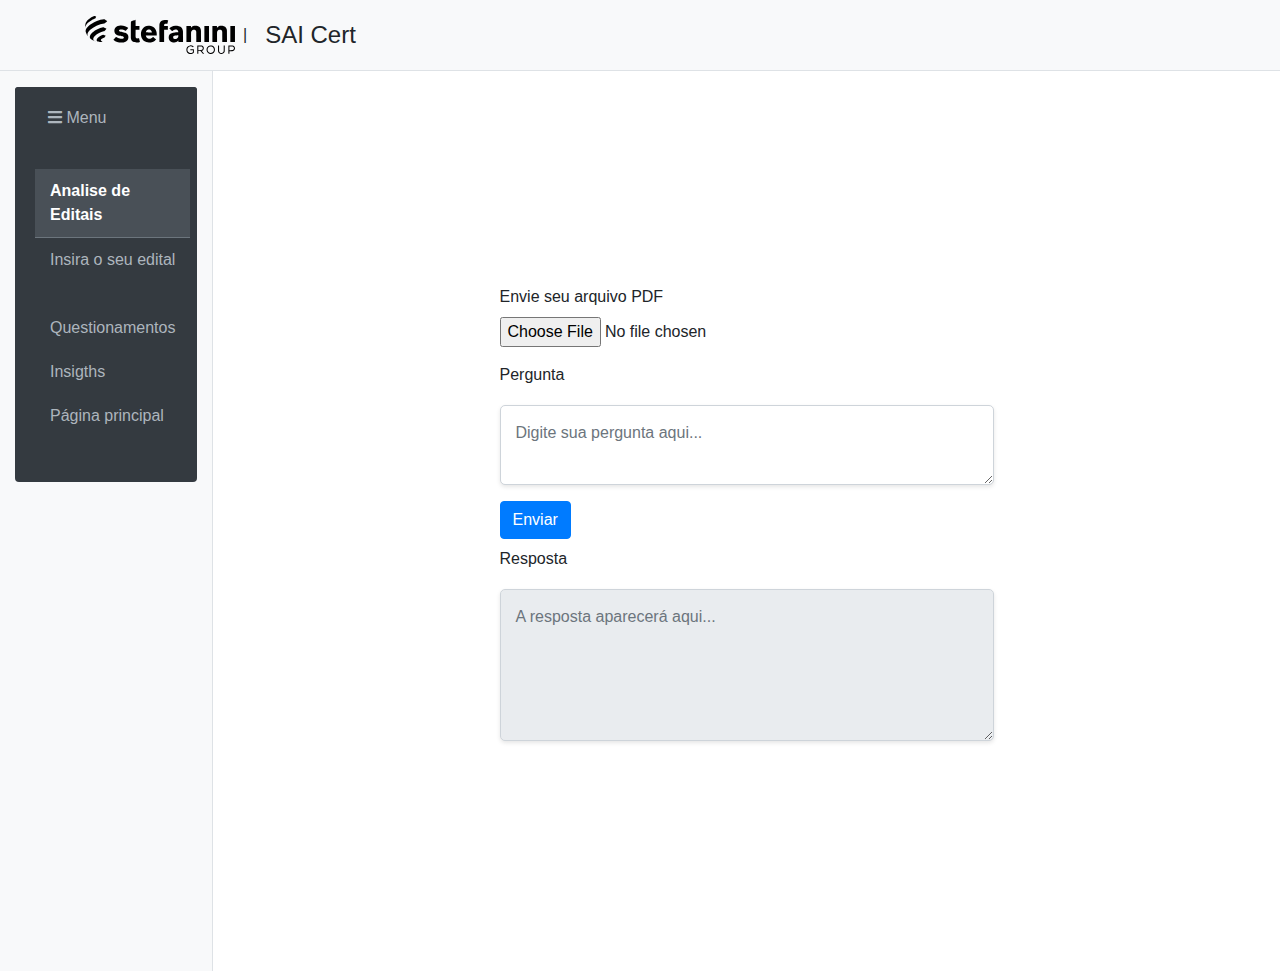
<file: Pages/sub.html>
<!DOCTYPE html>
<html lang="pt-br">
<head>
<meta charset="UTF-8">
<meta name="viewport" content="width=device-width, initial-scale=1.0">
<title>SAI Cert</title>
<!-- Inclusão do Bootstrap CSS -->
<link rel="stylesheet" href="https://stackpath.bootstrapcdn.com/bootstrap/4.5.2/css/bootstrap.min.css">
<!-- Inclusão do Font Awesome para ícones -->
<link rel="stylesheet" href="https://cdnjs.cloudflare.com/ajax/libs/font-awesome/5.15.4/css/all.min.css">
<!-- Inclusão do arquivo de estilos personalizado -->
<link rel="stylesheet" href="../CSS/style.css">
</head>
<body>
<header class="bg-light py-3">
<div class="container d-flex justify-content-between align-items-center">
   <div class="logo-and-name d-flex align-items-center">
     <img src="../Images/logo-stefanini.svg" alt="Logo da Empresa" class="img-fluid" style="max-width: 150px;">
     <span class="mx-2">|</span>
     <h1 class="mb-0">SAI Cert</h1>
    </div>
</div>
</header>
<hr>
<div class="container-fluid">
<div class="row">
<!-- Menu lateral à esquerda -->
<nav class="col-md-3 col-lg-2 d-md-block bg-light sidebar collapse border-right" id="sidebarMenu">
<div class="sidebar-sticky pt-3">
<div id="accordionSidebar">
<div class="card">
<div class="card-header" id="headingOne">
<h5 class="mb-0">
<button class="btn btn-link" data-toggle="collapse" data-target="#collapseOne" aria-expanded="true" aria-controls="collapseOne">
<i class="fas fa-bars"></i> Menu
</button>
</h5>
</div>
<div id="collapseOne" class="collapse show" aria-labelledby="headingOne" data-parent="#accordionSidebar">
<div class="card-body">
<ul class="nav flex-column">
<li class="nav-item titulo-divisao">Analise de Editais</li>
<li class="nav-item"><a class="nav-link active" href="#">Insira o seu edital</a></li>
<li class="nav-item"><a class="nav-link" href="#">Questionamentos </a></li>
<li class="nav-item"><a class="nav-link" href="#">Insigths</a></li>
<a class="nav-link" href="index.html">Página principal</a>
</ul>
</div>
</div>
</div>
</div>
</div>
</nav>

<!-- Seção de conteúdo à direita do menu -->
<main role="main" class="col-md-9 ml-sm-auto col-lg-10 px-md-4">
<div class="d-flex justify-content-center flex-column" style="min-height: 100vh;">
<div class="row justify-content-center py-5">
<div class="col-12 col-md-8 col-lg-6">
<!-- Seção de upload de arquivo PDF -->
<div class="form-group">
<label for="arquivo-pdf">Envie seu arquivo PDF</label>
<input type="file" class="form-control-file" id="arquivo-pdf" accept="application/pdf">
</div>

<!-- Caixa de texto para pergunta -->
<div class="form-group">
<label for="pergunta">Pergunta</label>
<textarea class="form-control caixa-texto" id="pergunta" rows="2" placeholder="Digite sua pergunta aqui..." aria-label="Digite sua pergunta aqui"></textarea>
</div>
<button type="button" class="btn btn-primary mb-2">Enviar</button>
<!-- Caixa de texto para resposta -->
<div class="form-group">
<label for="resposta">Resposta</label>
<textarea class="form-control caixa-texto" id="resposta" rows="5" placeholder="A resposta aparecerá aqui..." aria-label="A resposta aparecerá aqui" readonly></textarea>
</div>
</div>
</div>
</div>
</main>
</div>
</div>

<!-- Opcional: Inclusão do jQuery e Bootstrap JS para funcionalidades do Bootstrap -->
<script src="https://code.jquery.com/jquery-3.5.1.slim.min.js"></script>
<script src="https://cdn.jsdelivr.net/npm/bootstrap@4.5.2/dist/js/bootstrap.bundle.min.js"></script>
</body>
</html>
</file>
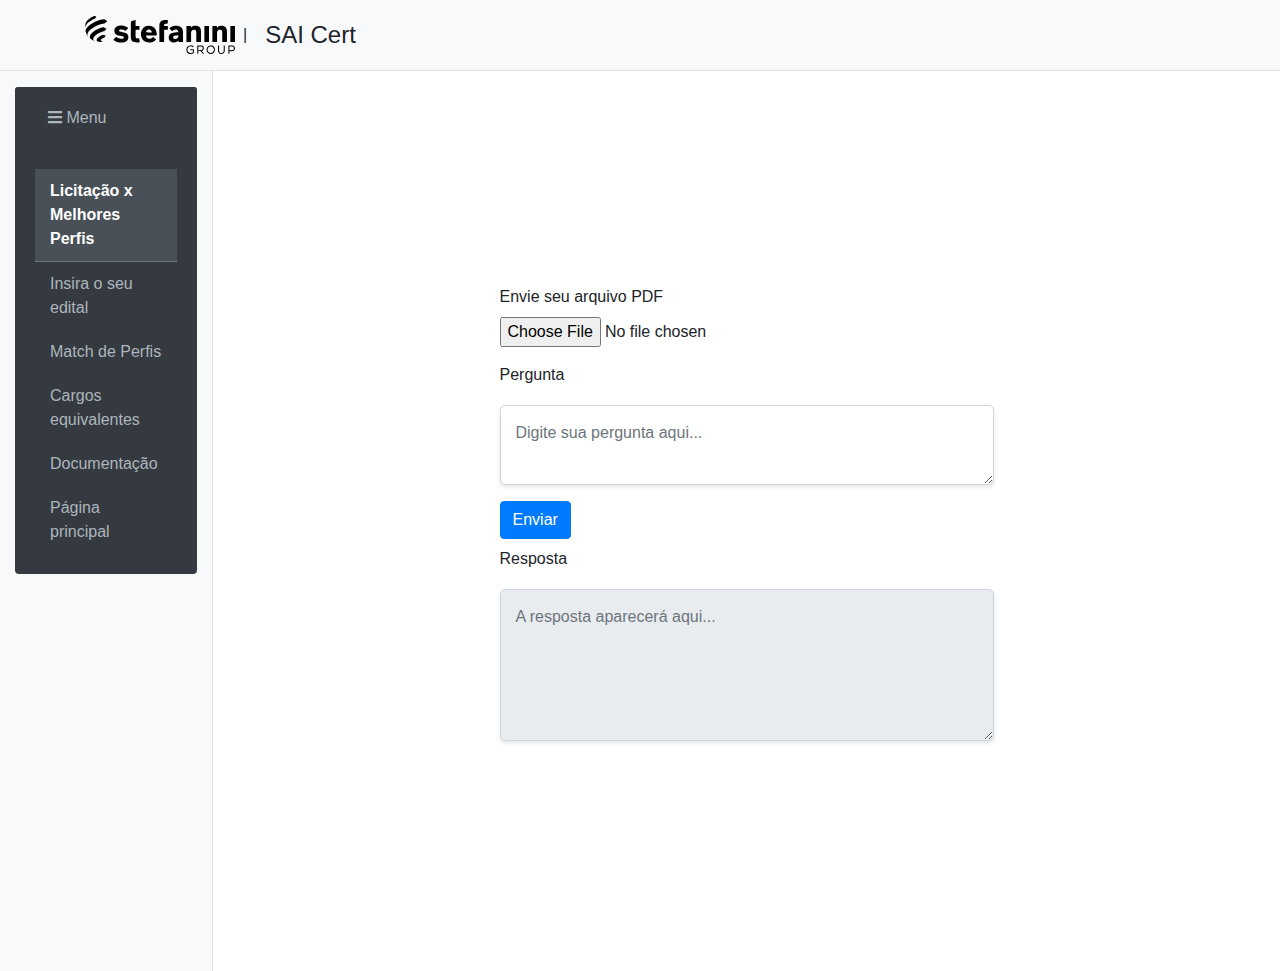
<file: Pages/sub1.html>
<!DOCTYPE html>
<html lang="pt-br">
<head>
    <meta charset="UTF-8">
    <meta name="viewport" content="width=device-width, initial-scale=1.0">
    <title>SAI Cert</title>
    <!-- Inclusão do Bootstrap CSS -->
    <link rel="stylesheet" href="https://stackpath.bootstrapcdn.com/bootstrap/4.5.2/css/bootstrap.min.css">
    <!-- Inclusão do Font Awesome para ícones -->
    <link rel="stylesheet" href="https://cdnjs.cloudflare.com/ajax/libs/font-awesome/5.15.4/css/all.min.css">
    <!-- Inclusão do arquivo de estilos personalizado -->
    <link rel="stylesheet" href="../CSS/style.css">
</head>
<body>
    <header class="bg-light py-3">
        <div class="container d-flex justify-content-between align-items-center">
            <div class="logo-and-name d-flex align-items-center">
                <img src="../Images/logo-stefanini.svg" alt="Logo da Empresa" class="img-fluid" style="max-width: 150px;">
                <span class="mx-2">|</span>
                <h1 class="mb-0">SAI Cert</h1>
            </div>
        </div>
    </header>
    <hr>
    <div class="container-fluid">
        <div class="row">
            <!-- Menu lateral à esquerda -->
            <nav class="col-md-3 col-lg-2 d-md-block bg-light sidebar collapse border-right" id="sidebarMenu">
                <div class="sidebar-sticky pt-3">
                    <div id="accordionSidebar">
                        <div class="card">
                            <div class="card-header" id="headingOne">
                                <h5 class="mb-0">
                                    <button class="btn btn-link" data-toggle="collapse" data-target="#collapseOne" aria-expanded="true" aria-controls="collapseOne">
                                        <i class="fas fa-bars"></i> Menu
                                    </button>
                                </h5>
                            </div>
                            <div id="collapseOne" class="collapse show" aria-labelledby="headingOne" data-parent="#accordionSidebar">
                                <div class="card-body">
                                    <ul class="nav flex-column">
                                      <li class="nav-item titulo-divisao">Licitação x Melhores Perfis</li>
                                      <li class="nav-item"><a class="nav-link" href="#">Insira o seu edital</a></li>
                                      <li class="nav-item"><a class="nav-link" href="#">Match de Perfis</a></li>
                                      <li class="nav-item"><a class="nav-link" href="#">Cargos equivalentes</a></li>
                                      <li class="nav-item"><a class="nav-link" href="#">Documentação</a></li>
                                      <a class="nav-link" href="index.html">Página principal</a>
                                    </ul>
                                </div>
                            </div>
                        </div>
                    </div>
                </div>
            </nav>
 
            <!-- Seção de conteúdo à direita do menu -->
            <main role="main" class="col-md-9 ml-sm-auto col-lg-10 px-md-4">
                <div class="d-flex justify-content-center flex-column" style="min-height: 100vh;">
                    <div class="row justify-content-center py-5">
                        <div class="col-12 col-md-8 col-lg-6">
                            <!-- Seção de upload de arquivo PDF -->
                            <div class="form-group">
                                <label for="arquivo-pdf">Envie seu arquivo PDF</label>
                                <input type="file" class="form-control-file" id="arquivo-pdf" accept="application/pdf">
                            </div>
                            <!-- Caixa de texto para pergunta -->
                            <div class="form-group">
                                <label for="pergunta">Pergunta</label>
                                <textarea class="form-control caixa-texto" id="pergunta" rows="2" placeholder="Digite sua pergunta aqui..." aria-label="Digite sua pergunta aqui"></textarea>
                            </div>
                            <button type="button" class="btn btn-primary mb-2">Enviar</button>
                            <!-- Caixa de texto para resposta -->
                            <div class="form-group">
                                <label for="resposta">Resposta</label>
                                <textarea class="form-control caixa-texto" id="resposta" rows="5" placeholder="A resposta aparecerá aqui..." aria-label="A resposta aparecerá aqui" readonly></textarea>
                            </div>
                        </div>
                    </div>
                </div>
            </main>
        </div>
    </div>
 
    <!-- Opcional: Inclusão do jQuery e Bootstrap JS para funcionalidades do Bootstrap -->
    <script src="https://code.jquery.com/jquery-3.5.1.slim.min.js"></script>
    <script src="https://cdn.jsdelivr.net/npm/bootstrap@4.5.2/dist/js/bootstrap.bundle.min.js"></script>
</body>
</html>
</file>
<file: CSS/style.css>
/* style.css */

/* Estilização da seção de boas-vindas */
.welcome-section {
    position: relative;
    width: 100%;
    height: calc(100vh - 56px); /* Ajusta a altura, subtraindo a altura do header */
    overflow: hidden;
}

.welcome-section img {
    width: 100%;
    height: 100%;
    object-fit: cover;
    position: absolute;
    top: 0;
    left: 0;
    z-index: 1;
}

.welcome-message {
    position: absolute;
    top: 50%;
    left: 50%;
    transform: translate(-50%, -50%);
    z-index: 2;
    background: rgba(0, 0, 0, 0.5); /* Fundo semi-transparente */
    color: white;
    padding: 20px;
    border-radius: 10px;
    text-align: center;
}

.welcome-message h1 {
    font-size: 2.5rem; /* Aumenta o tamanho do título */
    margin-bottom: 20px;
}

.welcome-message p {
    font-size: 1.25rem; /* Aumenta o tamanho do parágrafo */
    margin-bottom: 20px;
}

.welcome-message .btn-primary {
    background-color: #007bff; /* Azul padrão do Bootstrap */
    border-color: #007bff;
    font-size: 1.25rem; /* Aumenta o tamanho do texto do botão */
    padding: 10px 20px; /* Espaçamento interno do botão */
    border-radius: 5px; /* Bordas arredondadas */
    text-transform: uppercase; /* Texto em maiúsculas */
}

.logo-container {
    display: flex;
    align-items: center;
    justify-content: center;
}

header img {
    max-width: 150px; /* Ajuste o tamanho conforme necessário */
    height: auto;
}

header h1 {
    font-size: 1.5rem;
    font-weight: 400;
    margin-left: 10px; /* Espaço entre o logo e o nome da plataforma */
}

/* Se necessário, ajuste a margem para o responsivo */
@media (max-width: 767px) {
    header h1 {
        margin-left: 0;
        text-align: center;
    }
}

hr {
    margin: 0; /* Remova a margem padrão se necessário */
    border-top: 1px solid #dee2e6; /* Cor e estilo da linha */
}

/* Estilização do menu lateral */
.sidebar {
    background-color: #343a40; /* Fundo escuro */
    color: #fff; /* Texto branco */
}

.sidebar .nav-link {
    color: #adb5bd; /* Cor do texto dos links */
    padding: 10px 15px; /* Espaçamento interno dos links */
    transition: background-color 0.3s, color 0.3s; /* Transição suave para hover */
}

.sidebar .nav-link:hover {
    background-color: #495057; /* Fundo mais escuro no hover */
    color: #fff; /* Texto branco no hover */
}

.sidebar .nav-link i {
    margin-right: 10px; /* Espaço entre ícone e texto */
}

.sidebar .titulo-divisao {
    font-weight: bold;
    padding: 10px 15px;
    background-color: #495057; /* Fundo mais escuro para divisões */
    color: #fff; /* Texto branco */
    border-bottom: 1px solid #6c757d; /* Borda inferior */
}

.sidebar .card-header {
    background-color: #343a40; /* Fundo escuro */
    border: none; /* Remove borda */
}

.sidebar .btn-link {
    color: #adb5bd; /* Cor do botão de link */
    text-decoration: none; /* Remove sublinhado */
}

.sidebar .btn-link:hover {
    color: #fff; /* Texto branco no hover */
}

.sidebar .card {
    background-color: #343a40; /* Fundo escuro */
    border: none; /* Remove borda */
}

/* Estilização das caixas de texto */
.caixa-texto {
    margin: 10px 0; /* Margem superior e inferior */
    padding: 15px; /* Espaçamento interno */
    border: 1px solid #ced4da; /* Borda padrão */
    border-radius: 5px; /* Bordas arredondadas */
    box-shadow: 0 2px 4px rgba(0, 0, 0, 0.1); /* Sombra leve */
}

.caixa-texto:focus {
    border-color: #80bdff; /* Cor da borda ao focar */
    box-shadow: 0 0 0 0.2rem rgba(0, 123, 255, 0.25); /* Sombra ao focar */
}
</file>
